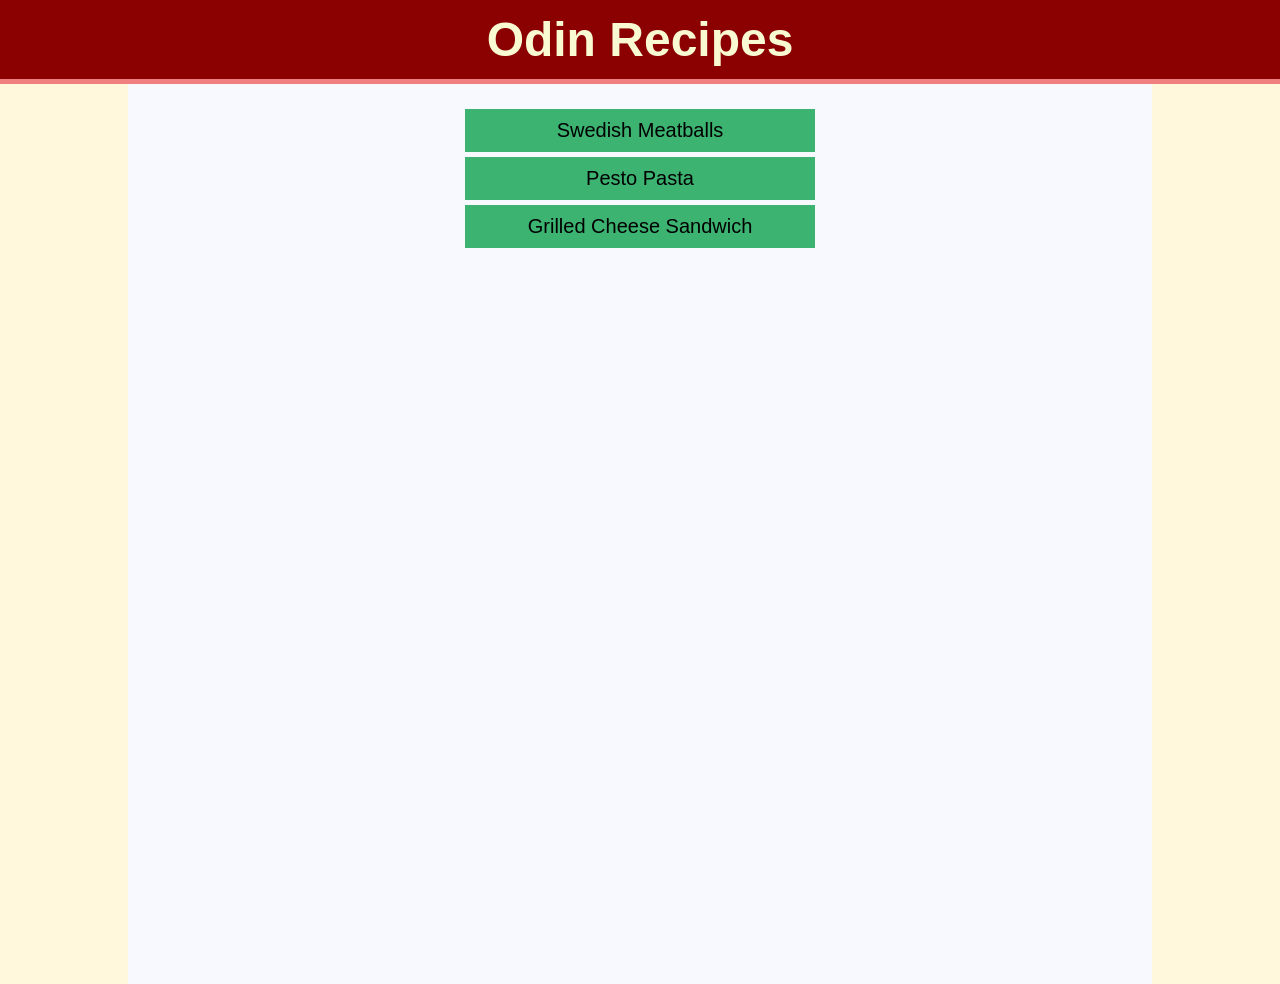
<file: index.html>
<!DOCTYPE html>
<html lang="en">
<head>
    <meta charset="UTF-8">
    <meta name="viewport" content="width=device-width, initial-scale=1.0">
    <link rel="stylesheet" href="./style.css">
    <title>Odin Recipes</title>
</head>
<body>
    <h1 id="title">Odin Recipes</h1>
    <ul class="recipe-list">
        <li class="recipe-list-items"><a href="./recipes/swedish-meatballs.html" class="recipe-links">Swedish Meatballs</a></li>
        <li class="recipe-list-items"><a href="./recipes/pesto-pasta.html" class="recipe-links">Pesto Pasta</a></li>
        <li class="recipe-list-items"><a href="./recipes/grilled-cheese.html" class="recipe-links">Grilled Cheese Sandwich</a></li>
    </ul>
</body>
</html>
</file>
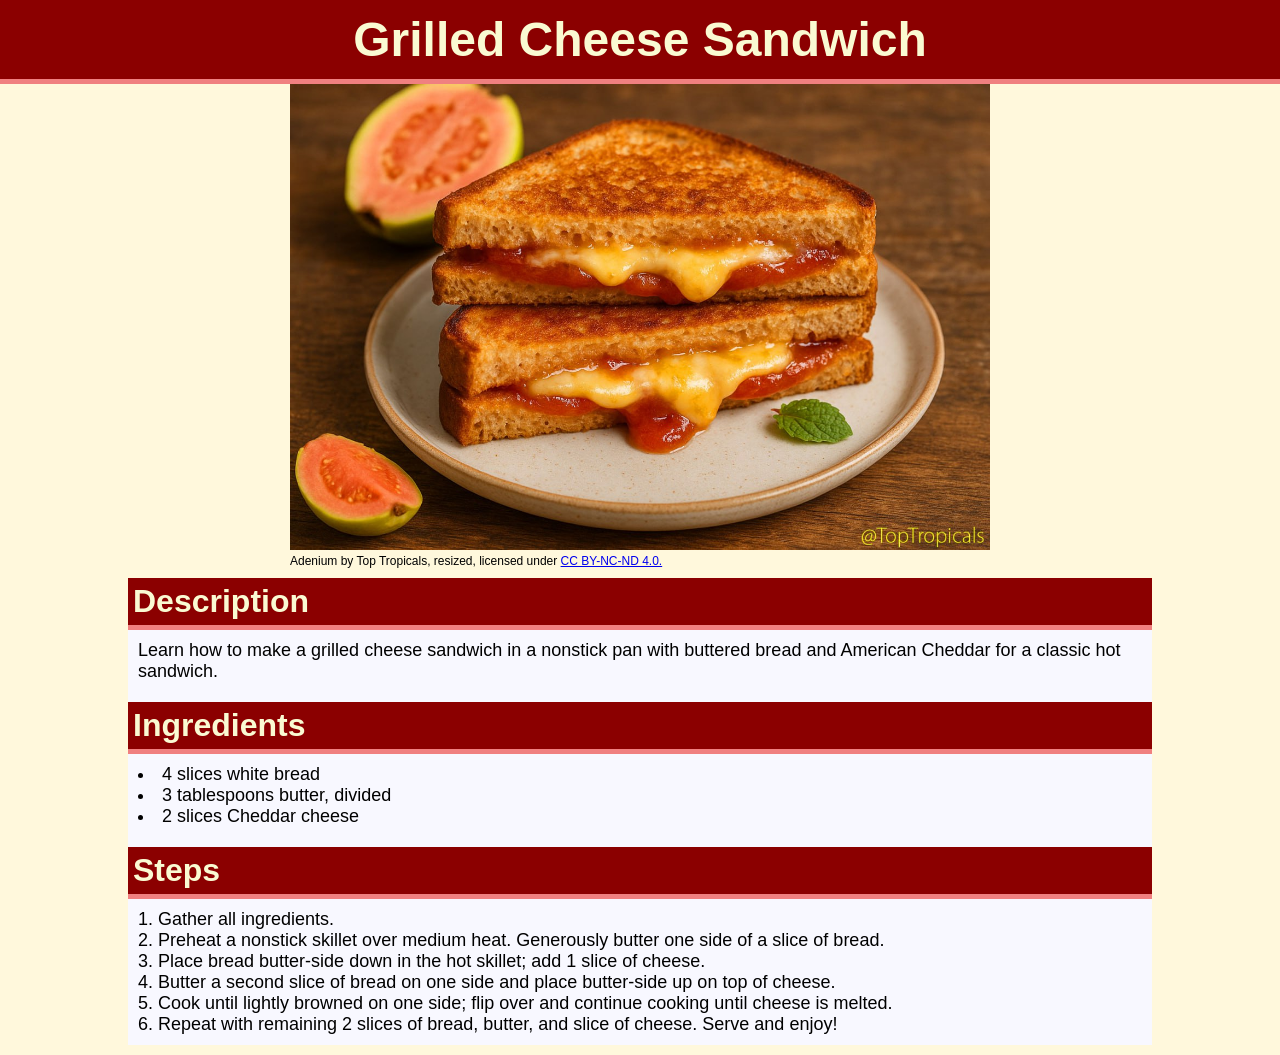
<file: recipes/grilled-cheese.html>
<!DOCTYPE html>
<html lang="en">
<head>
    <meta charset="UTF-8">
    <meta name="viewport" content="width=device-width, initial-scale=1.0">
    <link rel="stylesheet" href="../style.css">
    <title>Grilled Cheese Sandwich</title>
</head>
<body>

    <h1 id="title">Grilled Cheese Sandwich</h1>

    <div class="image-box">
        <img src="../images/grilled-cheese.jpg" alt="A grilled cheese on a plate" width="700" class="food-images">
        <p class="image-credits">Adenium by Top Tropicals, resized, licensed under <a href="https://creativecommons.org/licenses/by-nc-nd/4.0/">CC BY-NC-ND 4.0.</a> </p>
    </div>

    <div class="recipe-body">
        <div class="recipe-section">
            <h2 class="sub-titles">Description</h2>
            <p class="recipe-text">
                Learn how to make a grilled cheese sandwich
                in a nonstick pan with buttered bread and American Cheddar for a classic hot sandwich.
            </p>
        </div>

        <div class="recipe-section">
            <h2 class="sub-titles">Ingredients</h2>
            <ul class="recipe-text">
                <li>4 slices white bread</li>
                <li>3 tablespoons butter, divided</li>
                <li>2 slices Cheddar cheese</li>
            </ul>
        </div>

        <div class="recipe-section">
            <h2 class="sub-titles">Steps</h2>
            <ol class="recipe-text">
                <li>
                    Gather all ingredients.
                </li>
                <li>
                    Preheat a nonstick skillet over medium heat. Generously butter one side of a slice of bread.  
                </li>
                <li>
                    Place bread butter-side down in the hot skillet; add 1 slice of cheese.  
                </li>
                <li>
                    Butter a second slice of bread on one side and place butter-side up on top of cheese. 
                </li>
                <li>
                    Cook until lightly browned on one side; flip over and continue cooking until cheese is melted. 
                </li>
                <li>
                    Repeat with remaining 2 slices of bread, butter, and slice of cheese. Serve and enjoy! 
                </li>
            </ol>
        </div>
    </div>

</body>
</html>
</file>
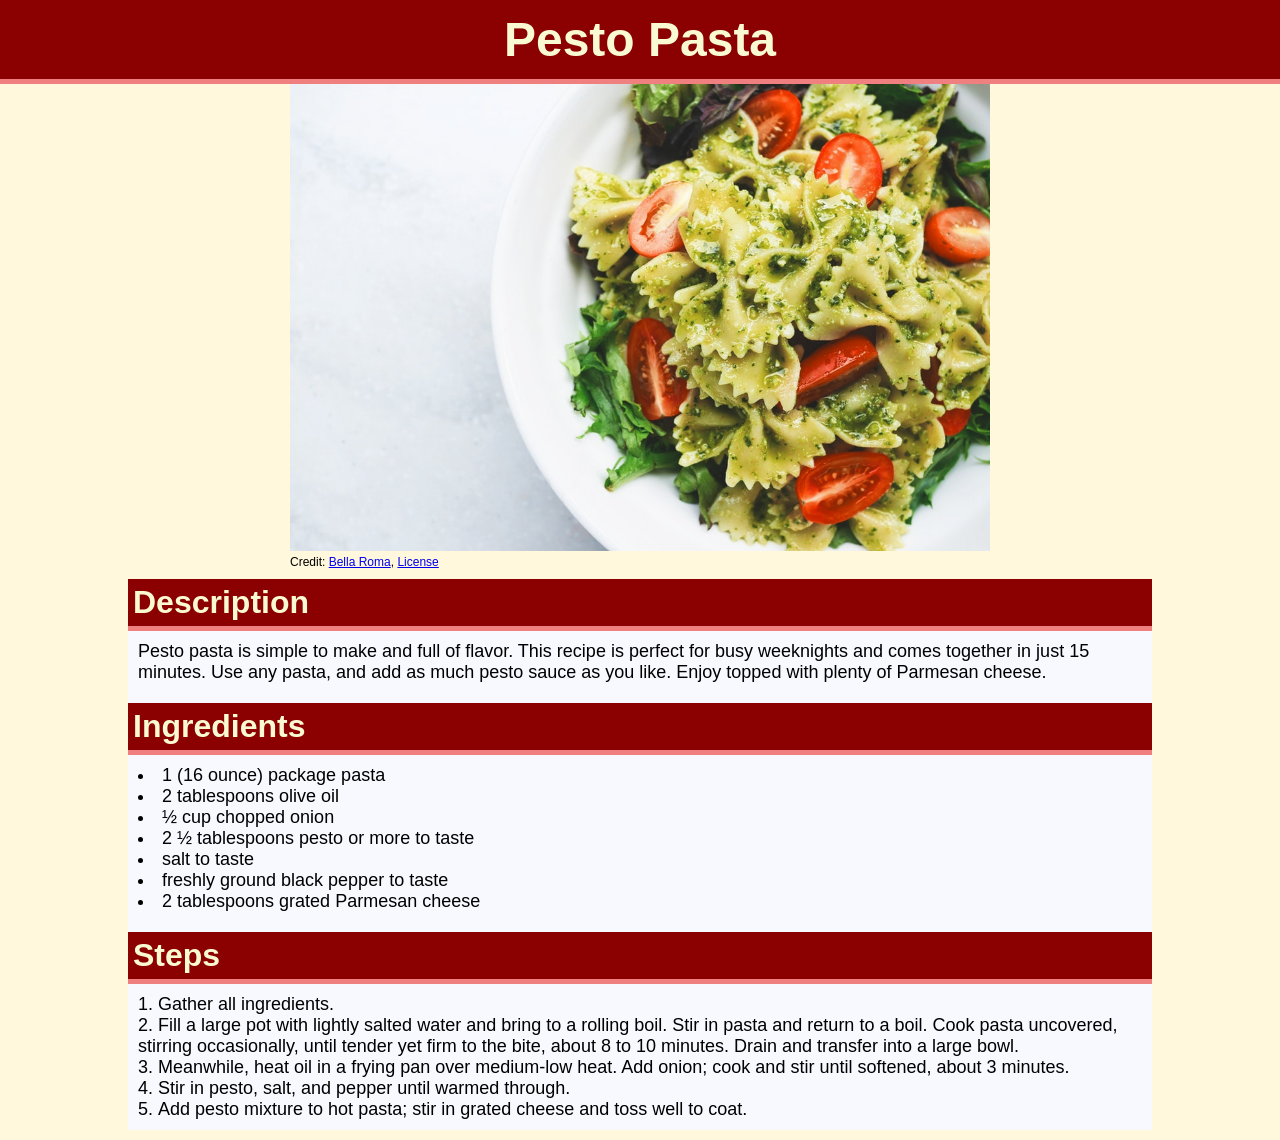
<file: recipes/pesto-pasta.html>
<!DOCTYPE html>
<html lang="en">
<head>
    <meta charset="UTF-8">
    <meta name="viewport" content="width=device-width, initial-scale=1.0">
    <link rel="stylesheet" href="../style.css">
    <title>Pesto Pasta</title>
</head>
<body>

    <h1 id="title">Pesto Pasta</h1>

    <div class="image-box">
        <img src="../images/pasta-pesto.jpeg" alt="A plate filled with pasta pesto" width="700" class="images">
        <p class="image-credits">Credit: <a href="https://www.bellaromafl.com">Bella Roma</a>, <a href="https://creativecommons.org/licenses/by-nc/4.0/">License</a></p>
    </div>


    <div class="recipe-body">
        <div class="recipe-section">
            <h2 class="sub-titles">Description</h2>
            <p class="recipe-text">
                Pesto pasta is simple to make and full of flavor.
                This recipe is perfect for busy weeknights and comes together in just 15 minutes.
                Use any pasta, and add as much pesto sauce as you like. Enjoy topped with plenty of Parmesan cheese.
            </p>
        </div>

        <div class="recipe-section">
            <h2 class="sub-titles">Ingredients</h2>
            <ul class="recipe-text">
                <li>1 (16 ounce) package pasta</li>
                <li>2 tablespoons olive oil</li>
                <li>½ cup chopped onion</li>
                <li>2 ½ tablespoons pesto or more to taste</li>
                <li>salt to taste</li>
                <li>freshly ground black pepper to taste</li>
                <li>2 tablespoons grated Parmesan cheese</li>
            </ul>
        </div>

        <div class="recipe-section">
            <h2 class="sub-titles">Steps</h2>
            <ol class="recipe-text">
                <li>Gather all ingredients. </li>
                <li>
                    Fill a large pot with lightly salted water and bring to a rolling boil.
                    Stir in pasta and return to a boil. Cook pasta uncovered, stirring occasionally,
                    until tender yet firm to the bite, about 8 to 10 minutes. Drain and transfer into a large bowl. 
                </li>
                <li>
                    Meanwhile, heat oil in a frying pan over medium-low heat. Add onion; cook and stir until softened, about 3 minutes. 
                </li>
                <li>
                    Stir in pesto, salt, and pepper until warmed through. 
                </li>
                <li>
                    Add pesto mixture to hot pasta; stir in grated cheese and toss well to coat.
                </li>
            </ol>
        </div>
    </div>

</body>
</html>
</file>
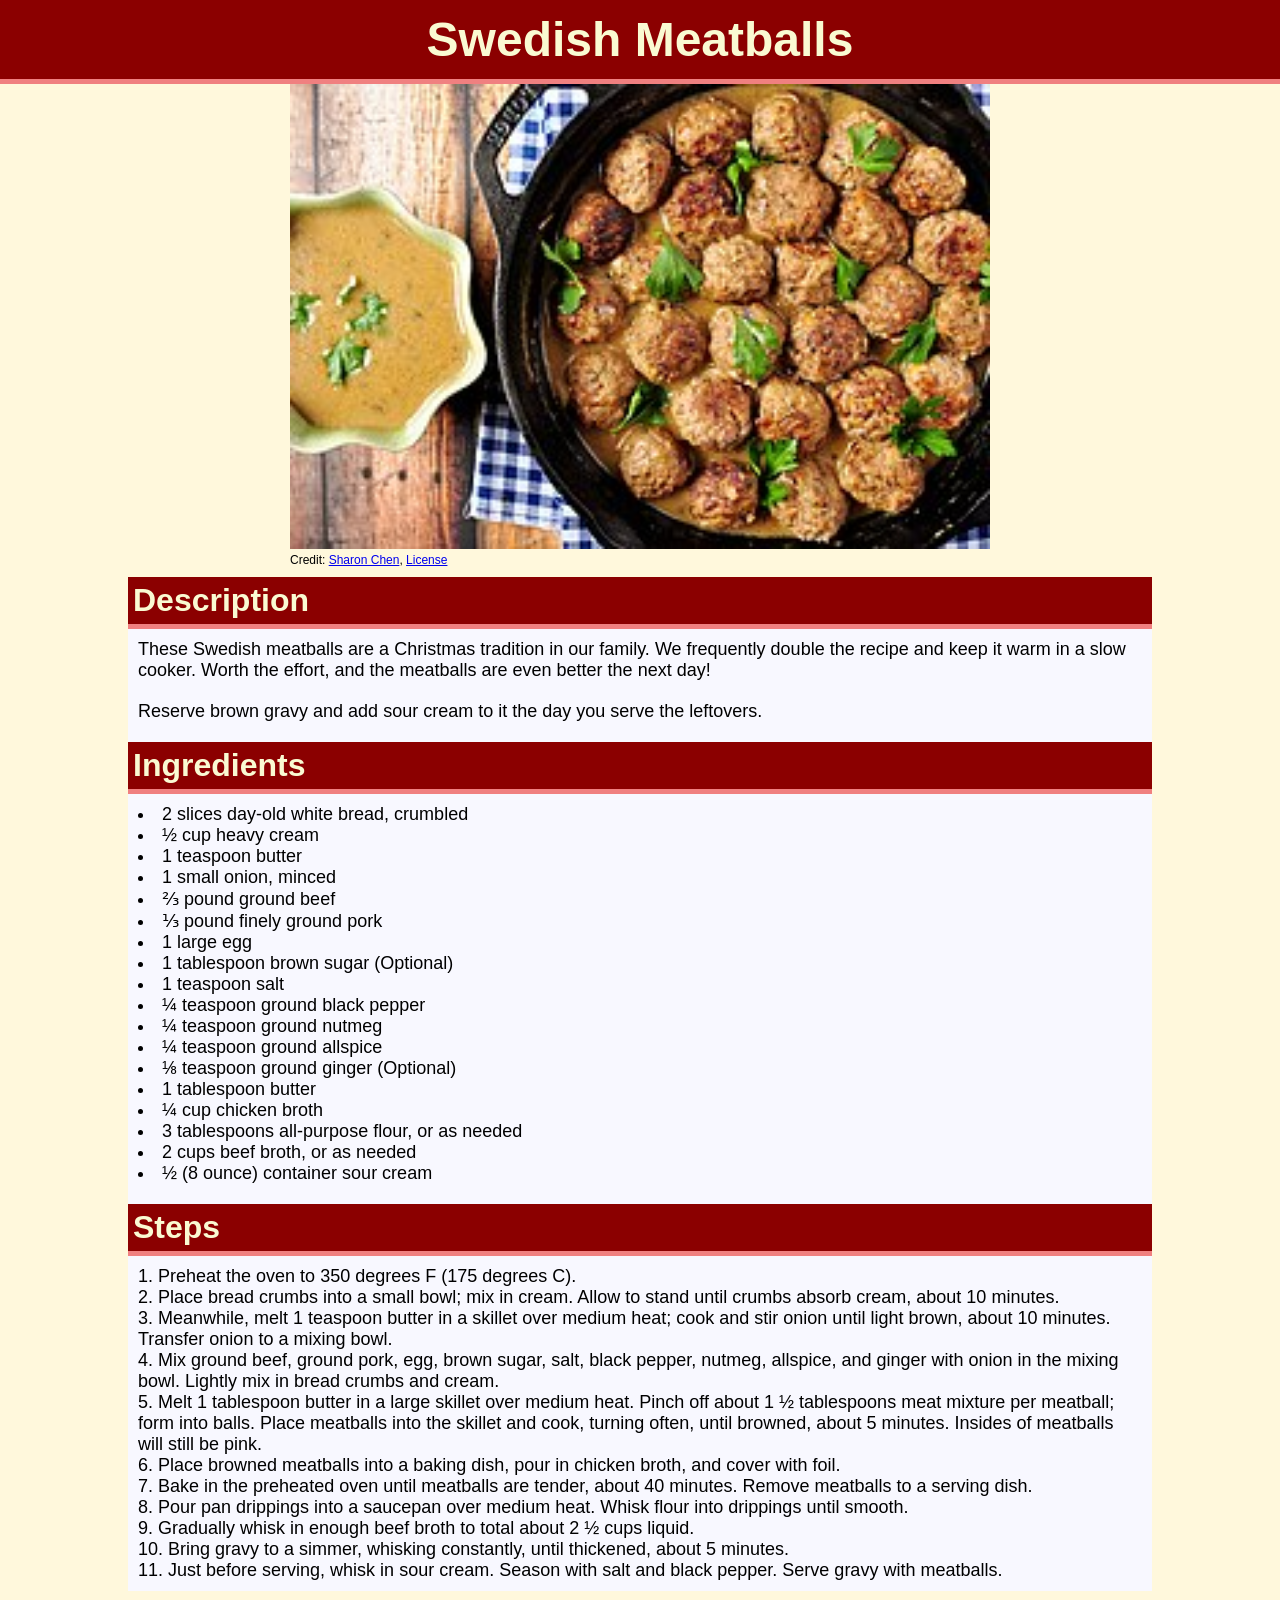
<file: recipes/swedish-meatballs.html>
<!DOCTYPE html>
<html lang="en">
<head>
    <meta charset="UTF-8">
    <meta name="viewport" content="width=device-width, initial-scale=1.0">
    <link rel="stylesheet" href="../style.css">
    <title>Swedish Meatballs</title>
</head>
<body>

    <h1 id="title">Swedish Meatballs</h1>

    <div class="image-box">
        <img src="../images/meatballs.jpeg" alt="A bowl of swedish meatballs in gravy" width="700" class="images">
        <p class="image-credits">Credit: <a href="https://www.delishplan.com">Sharon Chen</a>, <a href="https://creativecommons.org/licenses/by/2.0/">License</a></p>
    </div>

    <div class="recipe-body">
        <div class="recipe-section">
            <h2 class="sub-titles">Description</h2>
            <p class="recipe-text">
                These Swedish meatballs are a Christmas tradition in our family.
                We frequently double the recipe and keep it warm in a slow cooker. Worth the effort,
                and the meatballs are even better the next day!
            </p>
            <p class="recipe-text">Reserve brown gravy and add sour cream to it the day you serve the leftovers.</p>
        </div>

        <div class="recipe-section">
            <h2 class="sub-titles">Ingredients</h2>
            <ul class="recipe-text">
                <li>2 slices day-old white bread, crumbled</li>
                <li>½ cup heavy cream</li>
                <li>1 teaspoon butter</li>
                <li>1 small onion, minced</li>
                <li>⅔ pound ground beef</li>
                <li>⅓ pound finely ground pork</li>
                <li>1 large egg</li>
                <li>1 tablespoon brown sugar (Optional)</li>
                <li>1 teaspoon salt</li>
                <li>¼ teaspoon ground black pepper</li>
                <li>¼ teaspoon ground nutmeg</li>
                <li>¼ teaspoon ground allspice</li>
                <li>⅛ teaspoon ground ginger (Optional)</li>
                <li>1 tablespoon butter</li>
                <li>¼ cup chicken broth</li>
                <li>3 tablespoons all-purpose flour, or as needed</li>
                <li>2 cups beef broth, or as needed</li>
                <li>½ (8 ounce) container sour cream</li>
            </ul>
        </div>

        <div class="recipe-section">
            <h2 class="sub-titles">Steps</h2>
            <ol class="recipe-text">
                <li>Preheat the oven to 350 degrees F (175 degrees C). </li>
                <li>Place bread crumbs into a small bowl; mix in cream. Allow to stand until crumbs absorb cream, about 10 minutes. </li>
                <li>
                    Meanwhile, melt 1 teaspoon butter in a skillet over medium heat;
                    cook and stir onion until light brown, about 10 minutes. Transfer onion to a mixing bowl. 
                </li>
                <li>
                    Mix ground beef, ground pork, egg, brown sugar, salt, black pepper,
                    nutmeg, allspice, and ginger with onion in the mixing bowl. Lightly mix in bread crumbs and cream. 
                </li>
                <li>
                    Melt 1 tablespoon butter in a large skillet over medium heat.
                    Pinch off about 1 ½ tablespoons meat mixture per meatball; form into balls. Place meatballs into the skillet and cook,
                    turning often, until browned, about 5 minutes. Insides of meatballs will still be pink. 
                </li>
                <li>
                    Place browned meatballs into a baking dish, pour in chicken broth, and cover with foil. 
                </li>
                <li>
                    Bake in the preheated oven until meatballs are tender, about 40 minutes. Remove meatballs to a serving dish. 
                </li>
                <li>
                    Pour pan drippings into a saucepan over medium heat. Whisk flour into drippings until smooth. 
                </li>
                <li>
                    Gradually whisk in enough beef broth to total about 2 ½ cups liquid. 
                </li>
                <li>
                    Bring gravy to a simmer, whisking constantly, until thickened, about 5 minutes. 
                </li>
                <li>
                    Just before serving, whisk in sour cream. Season with salt and black pepper. Serve gravy with meatballs. 
                </li>
            </ol>
        </div>
    </div>

</body>
</html>
</file>
<file: style.css>
* {
    margin: 0;
    padding: 0;
    box-sizing: border-box;
}

body {
    background-color: cornsilk;
    font-family: Verdana, Geneva, Tahoma, sans-serif;
}

#title,
.sub-titles{
    background-color: darkred;
    text-align: center;
    padding: 12px 0;
    border-bottom: 5px solid lightcoral;
    color: lightgoldenrodyellow;
    font-size: 48px;
}

.recipe-list{
    background-color: ghostwhite;
    width: 80vw;
    min-height: 100vh;
    padding: 20px 20px;
    margin: 0 auto;
    font-size: 20px;
    list-style-type: none;
}

.recipe-list-items{
    width: 350px;
    margin: 5px auto;
    text-align: center;
    color:black;
}

.recipe-links{
    display: inline-block;
    color:black;
    text-decoration: none;
    background-color: mediumseagreen;
    padding: 10px;
    width: 350px;
}

.recipe-links:hover{
    background-color: green;
}

.image-box{
    width: 700px;
    margin: 0 auto 10px;
}

.image-credits{
    font-size: 12px;
}

.food-images{
    width: 700px;
    height: auto;
}

.recipe-body{
    background-color: ghostwhite;
    width: 80vw;
    min-height: 50vh;
    margin: 0 auto;
}

.recipe-section{
    margin: 10px 0;
}

.sub-titles{
    text-align: left;
    font-size: 32px;
    padding: 5px;
}

.recipe-text{
    list-style-position: inside;
    padding: 10px 10px;
    font-size: 18px;
}
</file>
